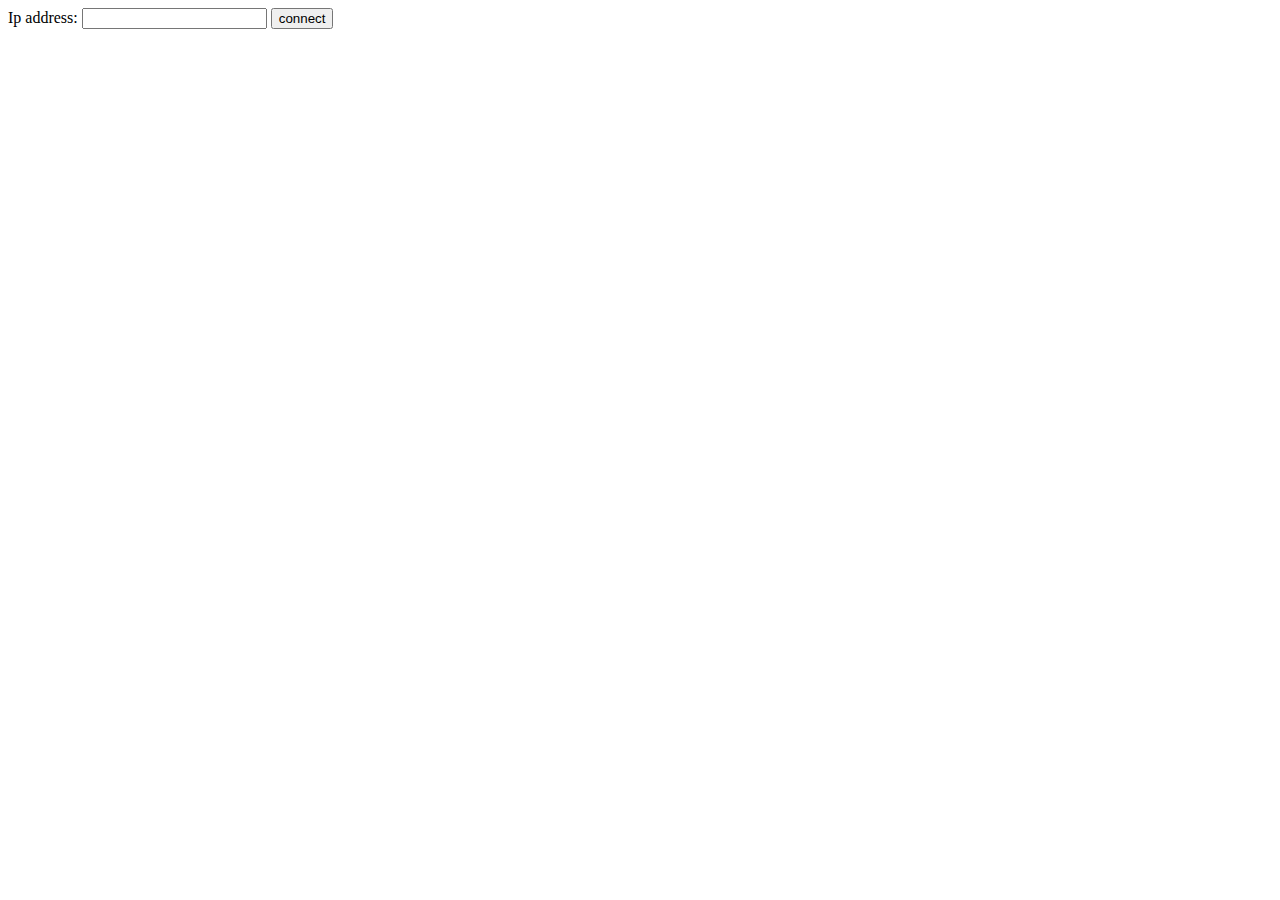
<file: hacks/murilo/webrepl_interface/index.html>
<!DOCTYPE html>
<html lang="en" dir="ltr">
  <head>
    <meta charset="utf-8">
    <title>WebRepl Test</title>
  </head>
  <body>

    <form id="form">
      <div>
        <label for="ip-address">Ip address:</label>
        <input id="ip-address" name="ip" type="text">
        <input type="submit" value="connect">
      </div>
    </form>

    <div id="controls" style="display: none">
      <button onclick="fillRed()">Red</button>
      <button onclick="fillBlue()">Blue</button>
      <button onclick="fillGreen()">Green</button>
    </div>

    <script type="text/javascript" src="webrepl.js"></script>
    <script type="text/javascript">
      let repl
      const initCode = `import machine, neopixel
from time import sleep, ticks_us

n_leds = 16 * 8 # pixel kit
np = neopixel.NeoPixel(machine.Pin(4), n_leds)
`
      function fillRed() {
        if (!repl) return
        repl.exec('np.fill((20, 0, 0));np.write()')
      }
      function fillBlue() {
        if (!repl) return
        repl.exec('np.fill((0, 0, 20));np.write()')
      }
      function fillGreen() {
        if (!repl) return
        repl.exec('np.fill((0, 20, 0));np.write()')
      }
      window.onload = function() {
        const form = document.querySelector('#form')
        const controls = document.querySelector('#controls')
        form.addEventListener('submit', function(e) {
          e.preventDefault()
          repl = new WebREPL.WebREPL({
            ip: e.target.ip.value,
            password: 'becoming',
            autoConnect: false,
            autoAuth: true,
            timeout: 5000
          })
          repl.on('authenticated', function() {
            repl.execFromString(initCode)
            controls.style.display = 'block'
          })
          repl.connect()
          return false
        })
      }
    </script>
  </body>
</html>
</file>
